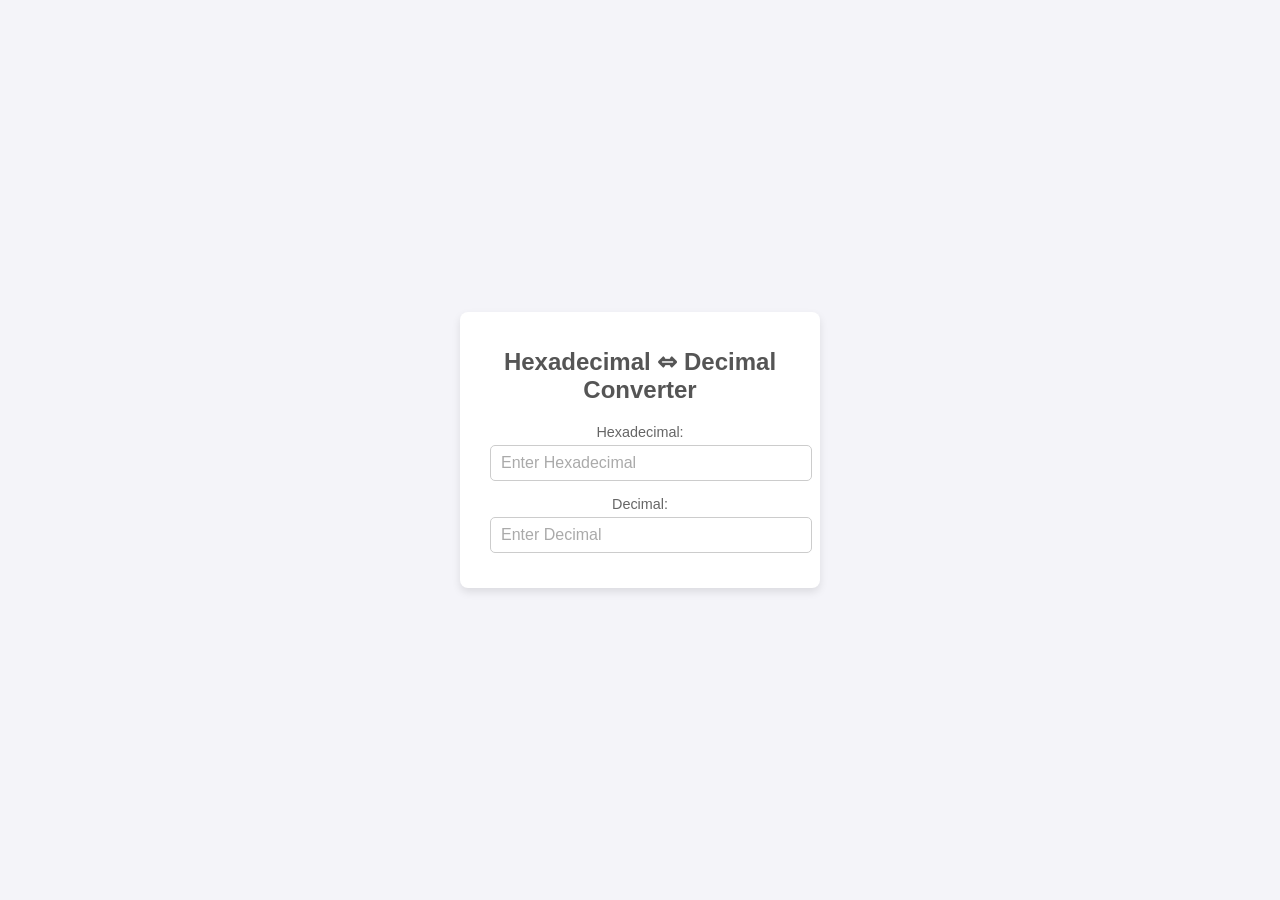
<file: hexadec/index.html>
<!DOCTYPE html>
<html lang="en">
<head>
    <meta charset="UTF-8">
    <meta name="viewport" content="width=device-width, initial-scale=1.0">
    <title>Hexadecimal to Decimal Converter</title>
    <link rel="stylesheet" href="styles.css">
</head>
<body>
    <div class="converter">
        <h1>Hexadecimal ⇔ Decimal Converter</h1>
        <div class="input-group">
            <label for="hexInput">Hexadecimal:</label>
            <input type="text" id="hexInput" placeholder="Enter Hexadecimal">
        </div>
        <div class="input-group">
            <label for="decInput">Decimal:</label>
            <input type="text" id="decInput" placeholder="Enter Decimal">
        </div>
    </div>
    <script src="script.js"></script>
</body>
</html>
</file>
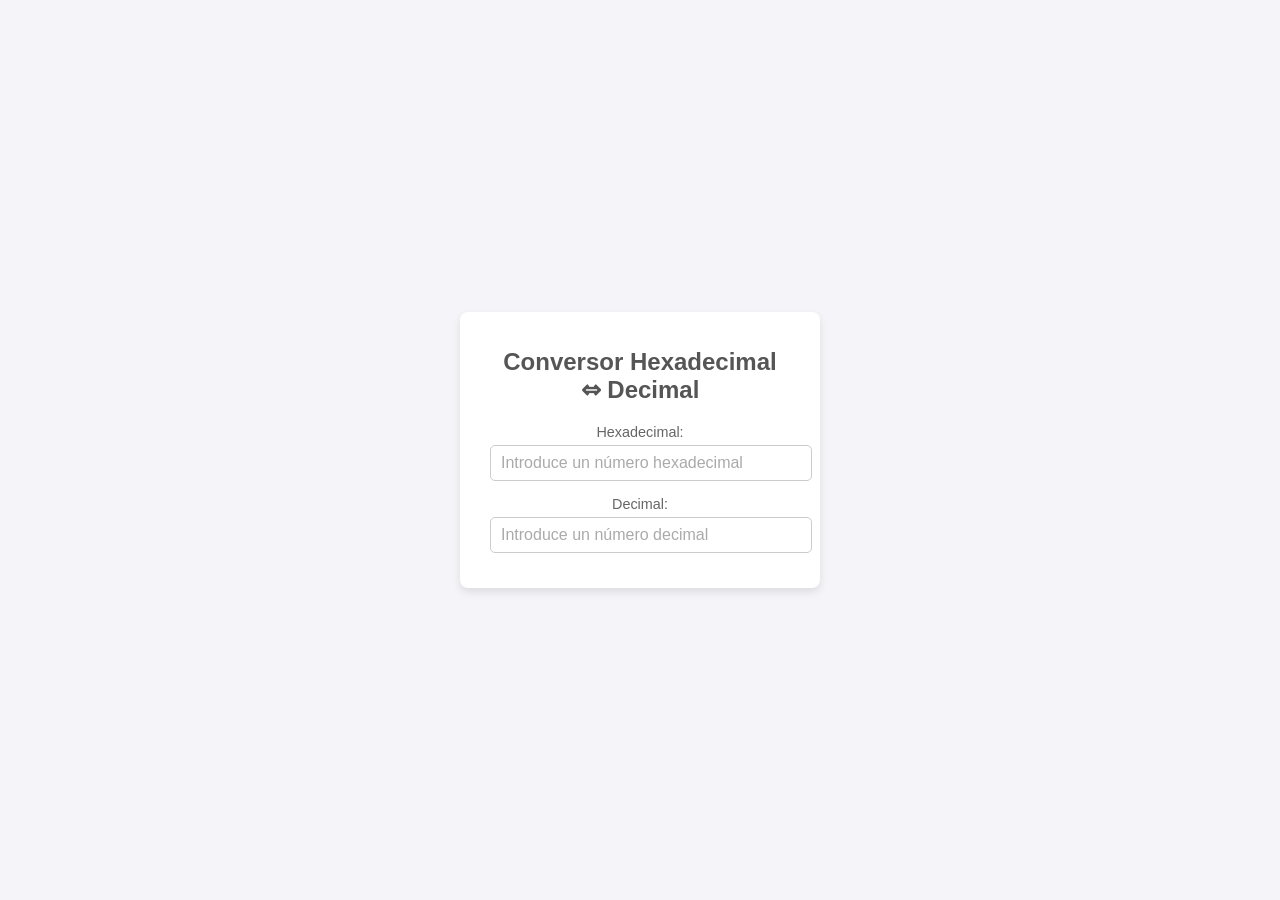
<file: docs/hexadec/index.html>
<!DOCTYPE html>
<html lang="es">
<head>
    <meta charset="UTF-8">
    <meta name="viewport" content="width=device-width, initial-scale=1.0">
    <title>Conversor Hexadecimal a Decimal</title>
    <link rel="stylesheet" href="styles.css">
</head>
<body>
    <div class="converter">
        <h1>Conversor Hexadecimal ⇔ Decimal</h1>
        <div class="input-group">
            <label for="hexInput">Hexadecimal:</label>
            <input type="text" id="hexInput" placeholder="Introduce un número hexadecimal">
        </div>
        <div class="input-group">
            <label for="decInput">Decimal:</label>
            <input type="text" id="decInput" placeholder="Introduce un número decimal">
        </div>
    </div>
    <script src="script.js"></script>
</body>
</html>
</file>
<file: hexadec/styles.css>
body {
    font-family: Arial, sans-serif;
    background-color: #f4f4f9;
    color: #333;
    display: flex;
    justify-content: center;
    align-items: center;
    height: 100vh;
    margin: 0;
}

.converter {
    background: #fff;
    padding: 20px 30px;
    border-radius: 8px;
    box-shadow: 0 4px 8px rgba(0, 0, 0, 0.1);
    width: 300px;
    text-align: center;
}

h1 {
    font-size: 1.5rem;
    margin-bottom: 20px;
    color: #555;
}

.input-group {
    margin-bottom: 15px;
}

label {
    display: block;
    font-size: 0.9rem;
    margin-bottom: 5px;
    color: #666;
}

input {
    width: 100%;
    padding: 8px 10px;
    border: 1px solid #ccc;
    border-radius: 5px;
    font-size: 1rem;
    outline: none;
    transition: border-color 0.3s;
}

input:focus {
    border-color: #007bff;
}

input::placeholder {
    color: #aaa;
}
</file>
<file: docs/hexadec/styles.css>
body {
    font-family: Arial, sans-serif;
    background-color: #f4f4f9;
    color: #333;
    display: flex;
    justify-content: center;
    align-items: center;
    height: 100vh;
    margin: 0;
}

.converter {
    background: #fff;
    padding: 20px 30px;
    border-radius: 8px;
    box-shadow: 0 4px 8px rgba(0, 0, 0, 0.1);
    width: 300px;
    text-align: center;
}

h1 {
    font-size: 1.5rem;
    margin-bottom: 20px;
    color: #555;
}

.input-group {
    margin-bottom: 15px;
}

label {
    display: block;
    font-size: 0.9rem;
    margin-bottom: 5px;
    color: #666;
}

input {
    width: 100%;
    padding: 8px 10px;
    border: 1px solid #ccc;
    border-radius: 5px;
    font-size: 1rem;
    outline: none;
    transition: border-color 0.3s;
}

input:focus {
    border-color: #007bff;
}

input::placeholder {
    color: #aaa;
}
</file>
